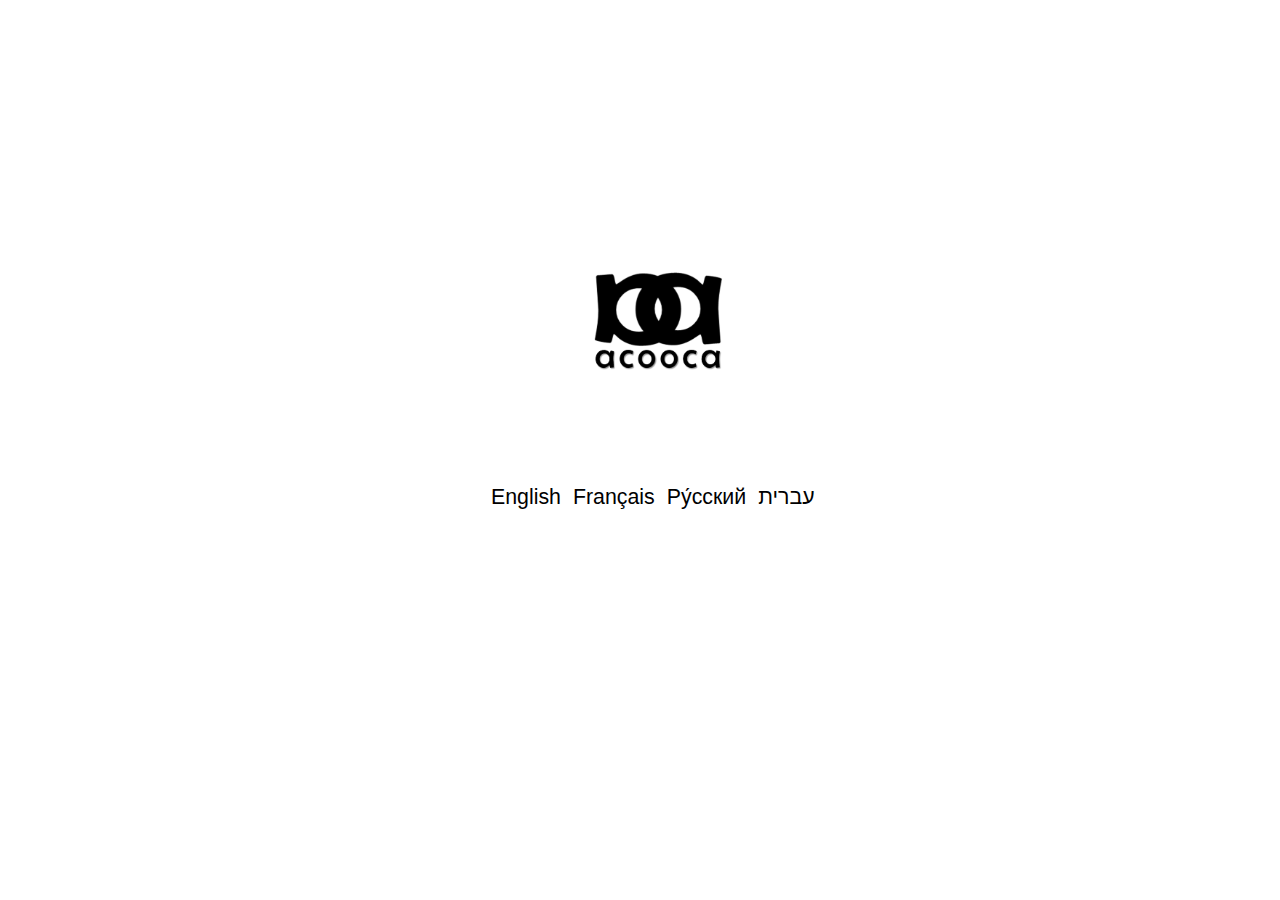
<file: Sites/escaparate/index.html>
<!DOCTYPE html>
<html>
    <head>
        <title>Acooca Gallery</title>
        <meta charset="UTF-8">
        <meta name="viewport" content="width=device-width, initial-scale=1.0">
        <script src="lib/jquery-2.1.1.min.js" type="text/javascript"></script>
        <script src="lib/jquery_scrollIntoView.js" type="text/javascript"></script>
        <script src="application.js" type="text/javascript"></script>
        <link href="style.css" rel="stylesheet" type="text/css"/>
        <link href="styleHe.css" rel="stylesheet" type="text/css"/>

    </head>
    <body>
        <div id="layoutWrapper">
            <nav id="nav" >
                <button id="logoMenu"/>
                </button>
                <div id="menuBtns">

                </div>
            </nav>
            <main id="main">
            </main>
            <footer id="footer">
                <button id="contact"></button>
                <button id="founder"></button>
                <button id="langSelect"></button>
                <button id="search"></button>
                <input id="searchTerm" class="hide" type="text">
            </footer>
        </div>

    </body>
</html>
</file>
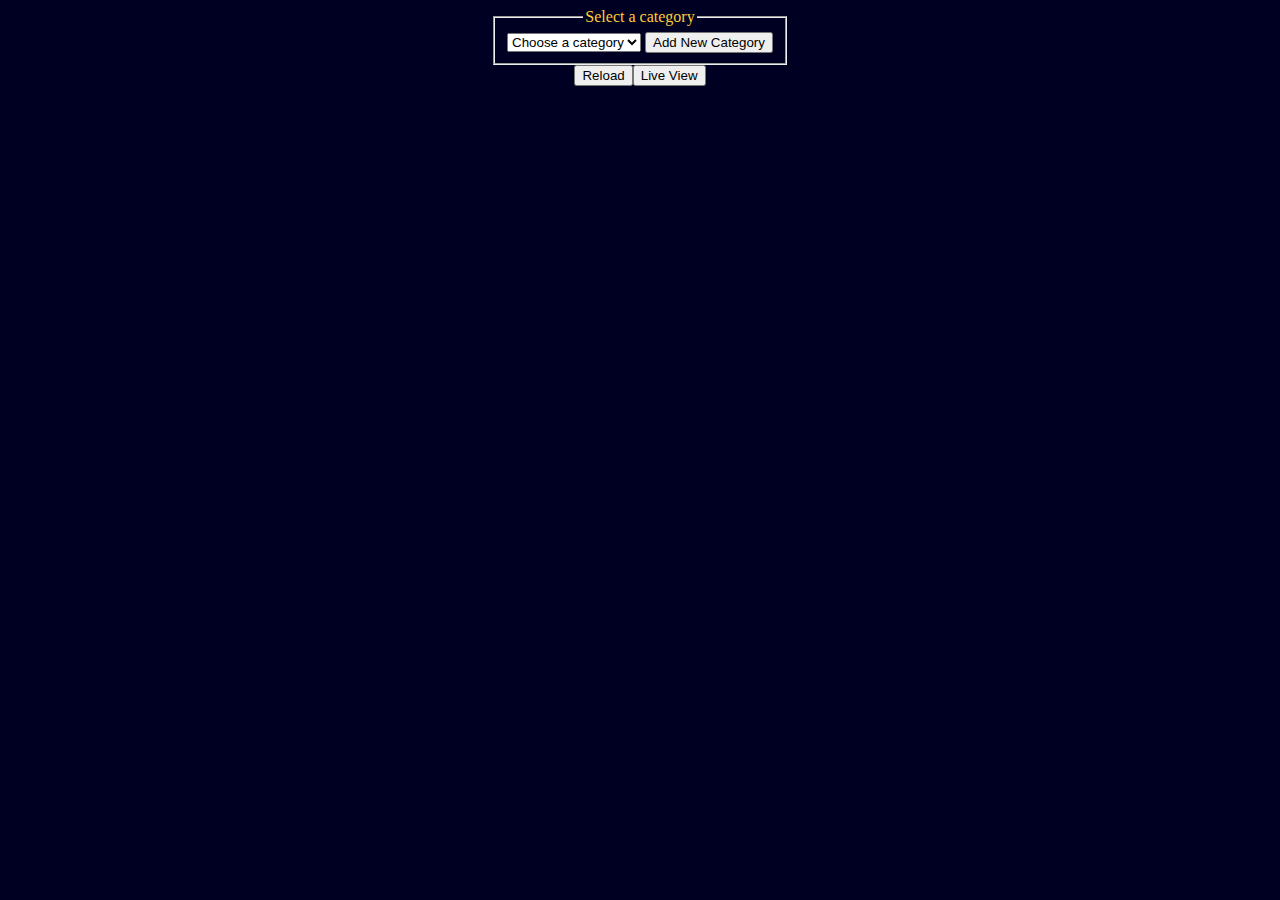
<file: Sites/escaparate/backend.html>
<!DOCTYPE html>

<html>
    <head>
        <title>Akoka Web Content Editor</title>
        <meta charset="UTF-8">
        <meta name="viewport" content="width=device-width, initial-scale=1.0">
        <script src="lib/jquery-2.1.1.min.js" type="text/javascript"></script>
        <script src="backend.js" type="text/javascript"></script>
        <link href="bestyle.css" rel="stylesheet" type="text/css"/>

    </head>
    <body>

        <div id="container">
            <form>
                <fieldset id="catArea" >
                    <legend>Select a category</legend>
                    <select id="category">
                        <option selected disabled>Choose a category</option>
                    </select>
                    <input type="button" id="catEdit" value="Edit Category Info" class="hide edit">
                    <input type="button" id="catAdd" value="Add New Category" class="edit">
                </fieldset>
                <fieldset id="subcatArea" class="hide">
                    <legend>Select a subcategory</legend>
                    <select id="subcategory"></select>
                    <input type="button" id="subcatEdit" value="Edit Subcategory Info" class="hide edit">
                    <input type="button" id="subcatAdd" value="Add New subategory" class="edit">
                </fieldset>
                <fieldset id="imgArea" class="hide">
                    <legend>Select an image</legend>
                    <select id="img"></select>
                    <input type="button" id="imgEdit" value="Edit Image Info" class="hide edit">
                    <input type="button" id="imgAdd" value="Add New Image" class="edit">
                </fieldset>
                <input type="button" id="reload" value="Reload">
                <input type="button" id="frontend" value="Live View">
            </form>
        </div>
    </body>
</html>
</file>
<file: Sites/escaparate/style.css>
body, html {
    margin: 0;
    overflow: hidden;
    background:#ffffff;
}
#layoutWrapper{
    width: 100vw;
    height: 100vh;
    position: absolute;
    display: inline-table;
    overflow: hidden;
    z-index: -1;
    background-size: cover !important;
    background-repeat: no-repeat !important;
    background-position: right !important; 
}



#logoLang{
    width: 15vw;
    margin:30vh auto 10vh auto;
    display: block;

}

#langlist{

    display: block;
    margin: 5vh auto;
    text-align: center;
}

.langBtn{
    border: none;
    display: table-cell;
    background: none;
    font:lighter 16pt/16pt Arial;
    margin: 2vh auto;
    outline: none;
}

.langBtn:hover{
    cursor: pointer;
    color:graytext;
    text-decoration: underline;
}


.hide{
    display: none !important;

}


#main{
    width: 102vw;
    height: 100%;
    overflow-y: scroll;
    position: absolute;
    right:-2vw;
    padding-right: 2vw;
    z-index: 25;
    -webkit-transition: width 1s ease-in-out;
    -moz-transition: width 1s ease-in-out;
    -o-transition: width 1s ease-in-out;
    transition: width 1s ease-in-out;
}

#nav{
    width: 0;
    height: 100vh;
    background: #110011;
    opacity: 0.2;
    float: left;
    z-index: 20;
    overflow: hidden;
    -webkit-transition: width 1s ease-in-out;
    -moz-transition: width 1s ease-in-out;
    -o-transition: width 1s ease-in-out;
    transition: width 1s ease-in-out;
}

#menuBtns{
    width: 15vw;

}
#footer{
    width: 100vw;
    height: 5vh;
    position:absolute;
    bottom:0;

    z-index: 25;

}

#footer button{
    display: inline;
    float: right;
    height: 4vh;
    width: 10vw;
    text-align: center;
    color : white;
    opacity: 0.2;
    background: #110011;
    border:  none;
    border-right: 1px solid #ffffff;
    border-bottom: 1px solid #ffffff;
    outline:none;
    z-index: 30;

    transition: opacity .25s ease-in-out;
    -moz-transition: opacity .25s ease-in-out;
    -webkit-transition: opacity 1s ease-in-out;

}

#footer button:first-of-type{margin-right: 1vw;}
#footer button:hover{

    opacity: 1;
}

#searchTerm, #noResults{
    margin-right: 1vw;
    display: inline;
    float: right;
    height: 3vh;
    width: 20vw;
    background: whitesmoke;
}

video{
    z-index: 0;
    position: absolute;
    display: table-cell;
    width:100vw !important;
    height: auto !important;



}
.catSpan{
    text-align: right;
    width: 100%;
    display: inline-table;
}
.catBtns, .subcatBtns{
    border: none;
    color: white;
    background: none;
    outline: none;
    display: block;
    margin: 5px;
    z-index: 5;
    cursor: pointer;
}
.catBtns:hover, .subcatBtns:hover{
    text-shadow: 1px 1px 1px white;
}


#logoMenu , #homeGallery, #searchHome {
    width: 7vw;
    height: 10vh;
    margin: 2vh 4vw 5vh 4vw;
    display: table-cell;
    filter: invert(100%);
    -webkit-filter: invert(100%);
    border: 1px outset white;
    outline:none;
    transition-duration: 1s;
    background-image: url(img/resources/logo.png);
    background-repeat: no-repeat;
    background-position: center;
    background-size: contain;
    background-color: white;
}

#homeGallery {
    position: absolute;
    z-index: 10000000; 
}

#logoMenu:hover, #homeGallery:hover{

    filter: invert(0%);
    -webkit-filter: invert(0%);
}


.entryInfo{
    position: absolute;
    width: 33vw;
    padding: 5px;
    text-indent: 10px;
    text-align: justify;
    top:10vh;
    left: 33vw;
    margin-left:5vw;
    margin-top:10vh;
    display: inline-block;
    color: goldenrod;
    background: rgba(0, 0, 0, 0.5);
}

.entryInfo a{
    color: goldenrod;
    font-weight: bold;
}

.entryInfo h1{
    color: gold;
    text-align: center;
}

.returnToOrigin{
    background: url(img/resources/animArrowUp.gif) no-repeat;
    top:0;

}
.galleryBack{
    background: url(img/resources/animArrowUp.gif) no-repeat;
    top:0;

}

.galleryBtn{
    bottom:3vh;
    background: url(img/resources/animArrowDown.gif) no-repeat;

}
.galleryBtn, .galleryBack, .returnToOrigin{
    width: 10vw;
    height: 3vh;
    left:47vw;
    position: fixed;
    border: none;
    color:white;
    outline: none;
    -webkit-animation: inversion 3s; 
    animation: inversion 3s;
    -webkit-animation-iteration-count: infinite;
    -webkit-animation-direction: alternate;
    animation-iteration-count: infinite;
    animation-direction: alternate;
    vertical-align: top;
    background-size: 100% 100%;
    background-repeat: no-repeat;
    opacity: 0.25;
    z-index: 20000;
}

.galleryBtn:hover, .galleryBack:hover{
    opacity:1;
    -webkit-animation-play-state: paused; 
    animation-play-state: paused;
}

@-webkit-keyframes inversion {
    from{ filter: invert(100%);
          -webkit-filter: invert(100%);}
    to{ filter: invert(0%);
        -webkit-filter: invert(0%);}

}
@keyframes inversion {
    from{ filter: invert(100%);
          -webkit-filter: invert(100%);}
    to{ filter: invert(0%);
        -webkit-filter: invert(0%);}
}

.gallerySpan{

    float: left;
    clear: left;
    border-bottom: 1px solid goldenrod;
    color: goldenrod;
    display: block;
    z-index: 200;
    cursor: pointer;
}


#spanScroller{
    top: 2vh;
    right: 3vw;
    width: 12vw;
    height: 100vh;
    position: fixed;
    z-index: 10;

}


.contact{
    width: 8vw;
    display: inline-block;
    margin: 2vw;
    vertical-align: top;

}
.contact a{
    -webkit-border-radius:100%;
    border-radius: 100%;
    border:3px inset black;
    outline: none;
    background: black;

    display: inline-block;
    text-decoration: none;
}
.contact img{
    margin: 0;
    padding: 0;
    display: block;
    width: 100%;
}

.contact a:hover{
    box-shadow: 0 0 10px blue;
}
.contact a:active{
    border:0;
}

.results{
    color: goldenrod;
}

.entryGalleryDiv {
    width: 70vw;
    display: inline-block;
    height: 80vh;
    margin: 0 10vw;
    position: relative;

}

.entryGalleryDiv:hover{

}
.entryGalleryDiv:first-of-type{
    margin-top: 10vh;
}


.entryGalleryDiv h1{
    color:gold;
    top: 5vh;
    left: 20vw;
    z-index: 50;
    position: absolute;


}
.entryGalleryDiv p{
    position: absolute;
    color: goldenrod;
    top: 20vh;
    z-index: 50;

}
.entryGalleryBtns{
    width: 70vw;
    height: 80vh;
    vertical-align: middle;
    margin: auto 0;
    line-height: 40vh;
    float: inherit;
    background: none;
    border: none;
    outline: none;
    cursor: pointer;
    position: absolute;
    transition-duration: 1s;
}

.superSize {
    width: 100vw;
    height: 100vh;
    background: #FFF;
    display: block;
    position: absolute;
    margin: 0 !important;
    top:0;
    left: 0;
}

#loaderDiv{
    height: 200px;
    width: 200px;
    display: block;
    margin: 40vh auto;
    background: url(img/resources/loadgo.gif) no-repeat center;
}


#loaderDiv img{
    -webkit-animation:spin 1s linear infinite;
    -moz-animation:spin 1s linear infinite;
    animation:spin 1s linear infinite;
}
@-moz-keyframes spin { 100% { -moz-transform: rotate(360deg); } }
@-webkit-keyframes spin { 100% { -webkit-transform: rotate(360deg); } }
@keyframes spin { 100% { -webkit-transform: rotate(360deg); transform:rotate(360deg); } }


.searchMatch{
    color:blue;
    text-decoration: underline;
    font-size: 14pt;
    cursor: pointer;
    margin: 5vh 5vw;
}

.relatedTerms{
    color:blue;
    text-decoration: underline;
    cursor: pointer;
}

h2{
    text-align: center;
}
</file>
<file: Sites/escaparate/styleHe.css>
input, p, h1, span, button{
    direction:rtl ;
}

.entryGalleryDiv h1{
    right: 20vw;
}

.entryGalleryDiv p {
     right: 1vw;
}
</file>
<file: Sites/escaparate/bestyle.css>
body{
    background:#000022;
    color:#ffcc39;
}

.hide{
    display:none;
}

form {
    margin: 0 auto;
    display: inline-table;
}
textarea{
    display: block;
    width: 100%;
    resize: none;
    outline: none;
    margin: 0 ;
    height: 15vh;

}

label{
    display: inline-block;
    float: left;
    margin: 1vh;
}
#container{
    text-align: center;
}

fieldset{
    margin: 0 auto;
    display: table-cell;
}
#back{
    background:url("img/resources/arrowBack.gif") no-repeat center;
    background-size: 100% 100%;
    width: 5vw;
    height: 80vh;
    color:black;
    float: left;
    display: inline-table;
}

#loading{
    display: table-cell;
    height: 50vh;
    margin: 0 auto;
    -webkit-animation:spin 4s linear infinite;
    -moz-animation:spin 4s linear infinite;
}
@-moz-keyframes spin { 100% { -moz-transform: rotate(-360deg); } }
@-webkit-keyframes spin { 100% { -webkit-transform: rotate(-360deg); } }
@keyframes spin { 100% { -webkit-transform: rotate(360deg); transform:rotate(-360deg); } }

h1{
    margin-top: 5%;
    text-align: center;
}
#editAdd {
    width:90%;

}
#editAdd button{
    height: 50px;
    width: 100%;
    font-size: 1vw;
    font-variant: small-caps;
    font-weight: bold;
}

#editAdd img{
    display: inline-block;
    width:20vw;

}
#editAdd input[type='file']{
    display: inline-block;
    margin: 1vh 1vw;
    border: 1px solid black;
}


#editAdd input[type='text']{
    display: inline-block;
    margin: 1vh 1vw;
    float: left;
}

#entryInfoSubmit{
    margin: 50px 0 10px 0;
    background:#002200;
        color:white;

}

#entryDelete{
    background: #220000;
    color:white;
}

#catInfoSubmit{
    margin-top: 2vh;
    width:20%;
    background: grey;
}

#imgLoad {
    float:left;
    display: inline-block;
    margin: 0 2%;
    width: 20vw;
   
    border: none;

}


#loadScreen {
    text-align: center;
}

.counters + p{
   display: inline;
float:left;
   
}

.inputSpans{
    display: block;
    float: right;
    width: 60vw;
}
</file>
